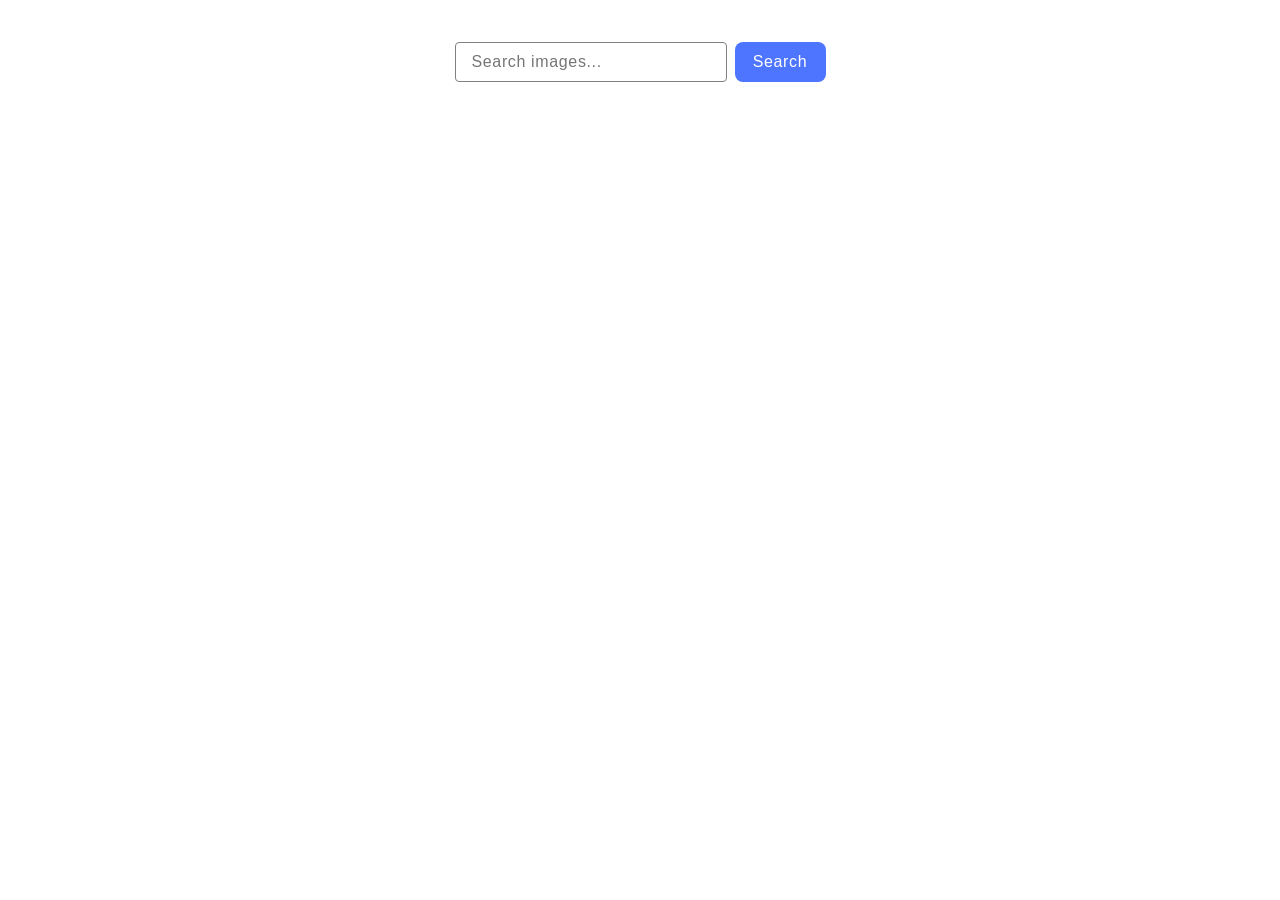
<file: src/index.html>
<!DOCTYPE html>
<html lang="en">
  <head>
    <meta charset="UTF-8" />
    <link rel="icon" type="image/svg+xml" href="/favicon.svg" />
    <meta name="viewport" content="width=device-width, initial-scale=1.0" />
    <title>Gallery</title>
    <link rel="stylesheet" href="./css/styles.css" />
  </head>
  <body>
    <main>
      <div class="section-form">
        <form class="form" id="search-form">
          <input
            type="text"
            name="searchQuery"
            autocomplete="off"
            placeholder="Search images..."
          />
          <button type="submit">Search</button>
        </form>
      </div>
      <ul class="gallery"></ul>
      <span class="loader js-loader hidden"></span>
    </main>
    <script type="module" src="./main.js"></script>
  </body>
</html>
</file>
<file: src/css/styles.css>
/**
  |============================
  | include css partials with
  | default @import url()
  |============================
*/
/* Common styles */
@import url('./reset.css');
@import url('./index.css');

/* Sections style */
</file>
